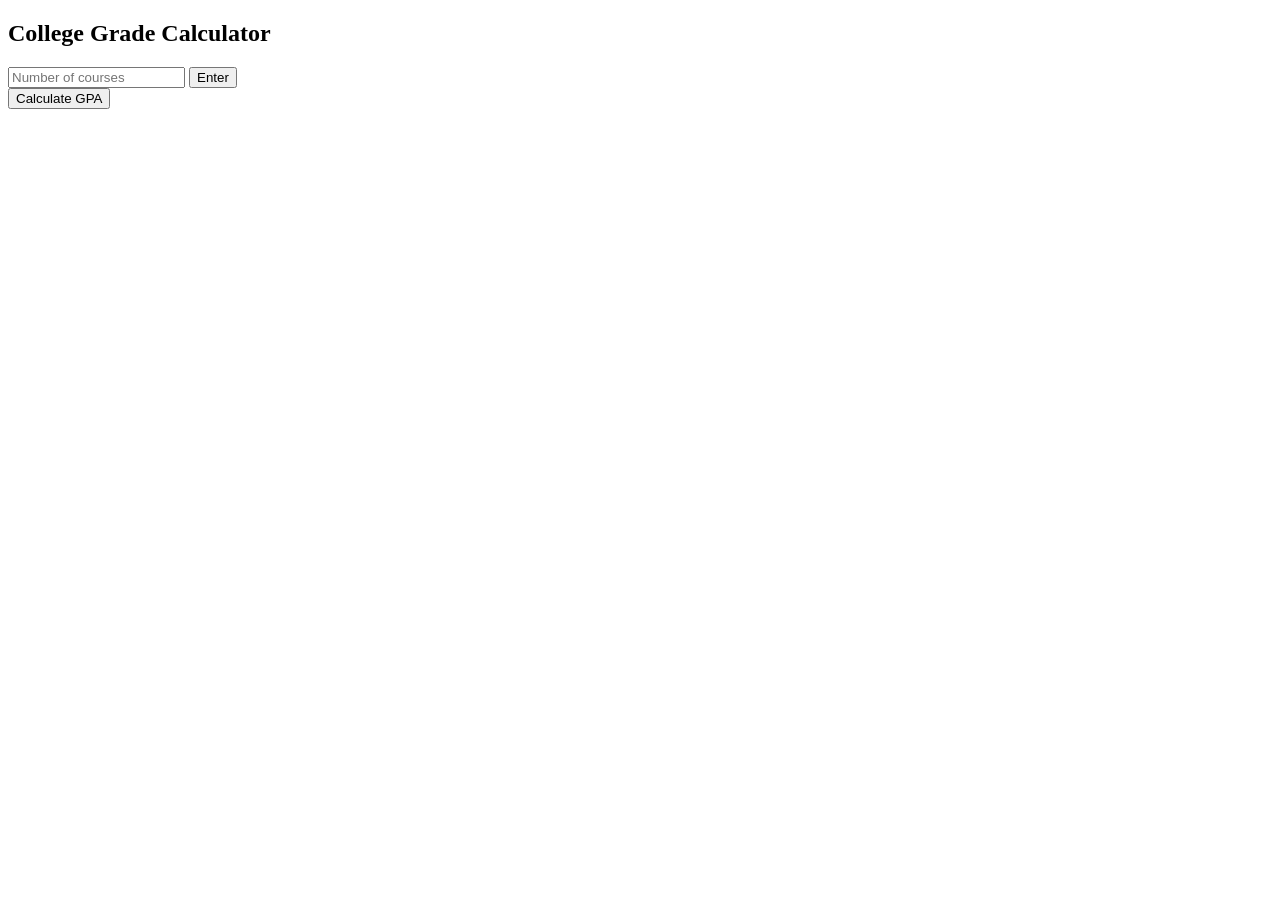
<file: index.htm>
<!DOCTYPE html>
<html>
<head>
  <title>Grade Calculator</title>
  <link rel="style" href="main.css">
</head>
<body>

  <h2>College Grade Calculator</h2>

  <input id="courseCount" type="number" placeholder="Number of courses">
  <button onclick="generateInputs()">Enter</button>

  <div id="inputs"></div>

  <button onclick="calculate()">Calculate GPA</button>

  <h3 id="result"></h3>

  <script src="script.js"></script>
</body>
</html>
</file>
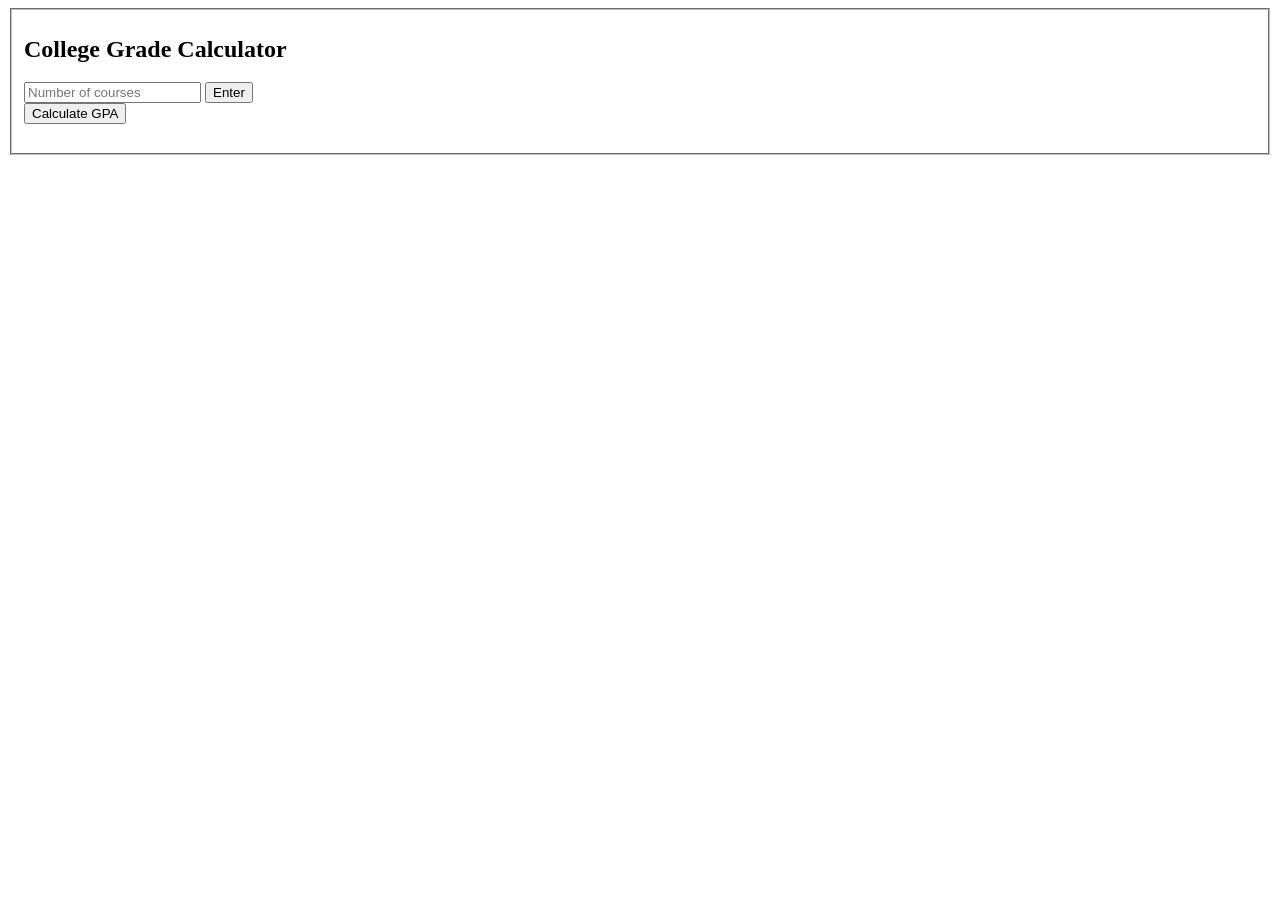
<file: index.html>
<!DOCTYPE html>
<html>
<head>
  <title>Grade Calculator</title>
  <link rel="style" href="main.css">
</head>
<body>
  <fieldset>
  <h2>College Grade Calculator</h2>

  <input id="courseCount" type="number" placeholder="Number of courses">
  <button onclick="generateInputs()">Enter</button>

  <div id="inputs"></div>

  <button onclick="calculate()">Calculate GPA</button>

  <h3 id="result"></h3>
    </fieldset>
  <script src="script.js"></script>
</body>
</html>
</file>
<file: main.css>
body {
    background: blue  ;
    font-family: 'Courier New', Courier, monospace;
  


}
fieldset {
    border: 2px solid black;
    padding: 20px;
    width: 300px;
    margin: 50px auto;
    background: lightgray;
    
}


button {
    background: white;
    border: none;
    padding: 10px 20px;
    cursor: pointer;
    font-size: 16px;
    text-align: center;
}
:placeholder-shown {
    background: red;
    position: center;
}
</file>
